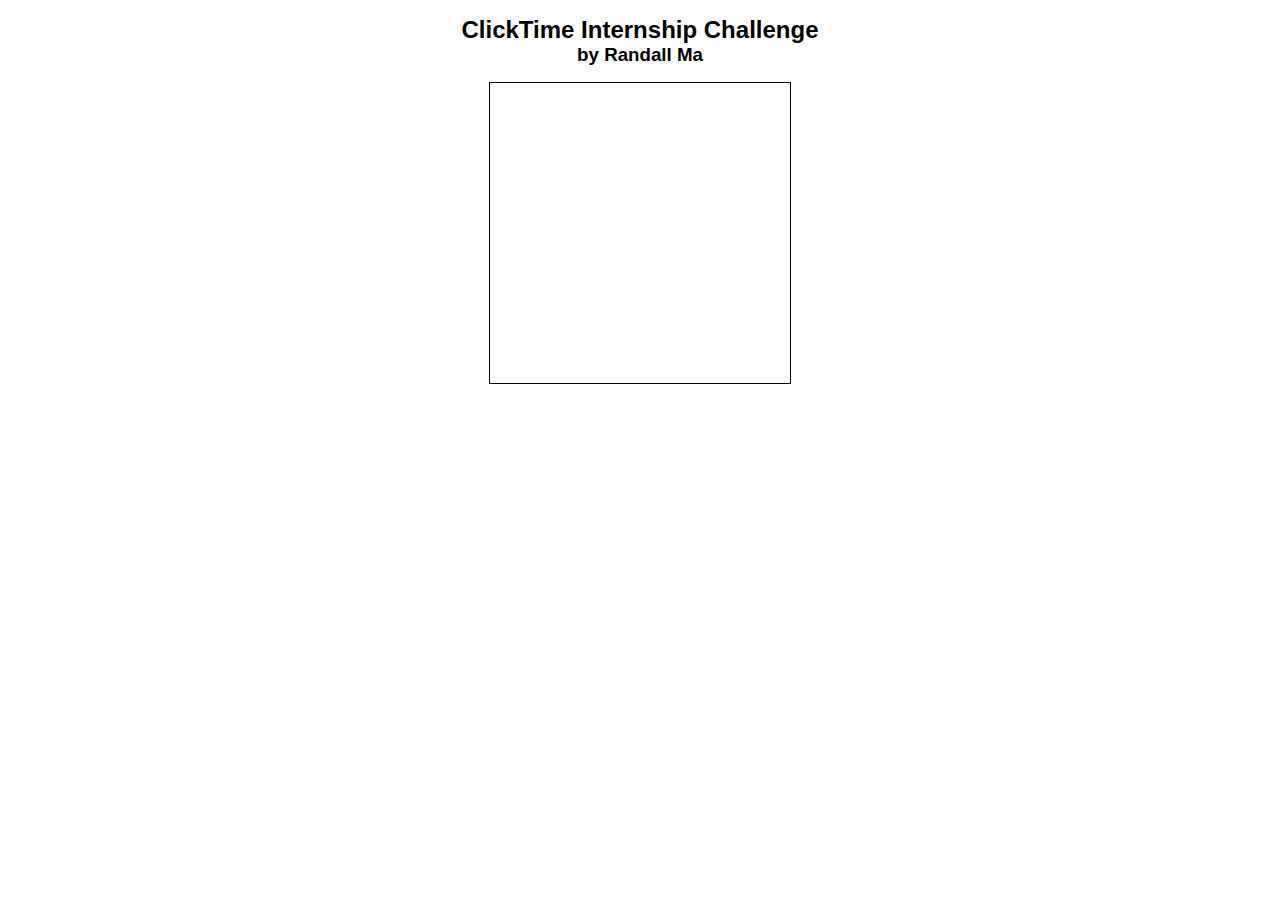
<file: clicktime-challenge/index.html>
<!doctype html>
<html>
  <head>
    <title>Drawing App</title>
    <style>
      body {
        width: 100%;
        margin: 0 auto;
        font-family: 'Helvetica Neue', sans-serif;
      }

      canvas {
        border: 1px solid #000;
        display: block;
        margin: 0 auto;
      }

      header {
        text-align: center;
        padding: 1em;
      }

      h1, h2, h3 {
        margin: 0;
      }
    </style>
  </head>
  <body>
    <header>
      <h2>ClickTime Internship Challenge</h2>
      <h3>by Randall Ma</h3>
    </header>

    <canvas class="drawingCanvas" width="300" height="300"></canvas>

    <script src="scripts/socket.io.js" type="text/javascript"></script>
    <script src="scripts/jquery-3.1.1.js" type="text/javascript"></script>
    <script src="scripts/app.js" type="text/javascript"></script>
  </body>
</html>
</file>
